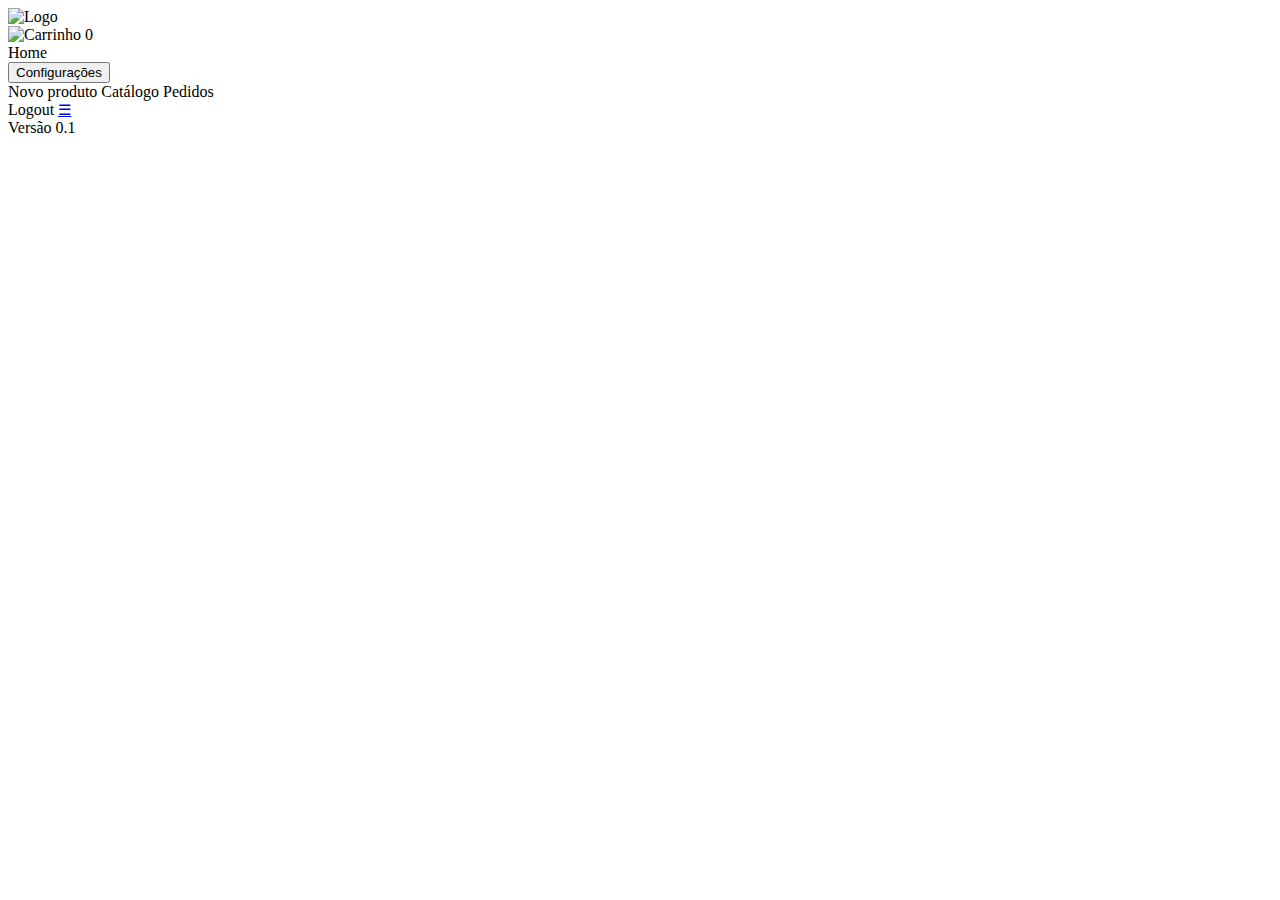
<file: src/main/resources/templates/index.html>
<!DOCTYPE html>
<html>

    <head>
        <title>Início</title>
        <link rel="stylesheet" th:href="@{/css/main.css}" type="text/css">
        <link rel="stylesheet" th:href="@{/css/custom.css}" type="text/css">

        <!-- scripts -->
        <script th:src="@{/js/jquery-3.7.1.min.js}"></script>
        <script th:src="@{/js/ajax.js}"></script>

        <!-- Menu do topo -->
        <link rel="stylesheet" th:href="@{/css/menu-topo.css}" type="text/css">
        <script th:src="@{/js/menu-topo.js}"></script>
    </head>

    <body>

        <header>

            <div class="logotipo">
                <a th:href="@{/}"><img th:src="@{/images/logo.svg}" alt="Logo"></a>
            </div>

            <div class="carrinho" th:unless="${session.isAdmin}">
                <a th:href="@{/pagina-carrinho-compra}" class="carrinho-link">
                    <img th:src="@{/images/carrinho.svg}" alt="Carrinho">
                    <span class="carrinho-quantidade" id="carrinho-quantidade">0</span>
                </a>
            </div>

        </header>

        <nav th:if="${session.isAdmin}">

            <div class="topMenu" id="menuTopNav">

                <a th:href="@{/}">Home</a>

                <div class="topMenuDropDown">

                    <button class="topMenuDropDownBtn">
                        Configurações
                    </button>

                    <div class="topMenuDropDown-content">
                        <a th:href="@{/pagina-novo-produto}">Novo produto</a>
                        <a th:href="@{/pagina-catalogo}">Catálogo</a>
                        <a th:href="@{/pagina-pedidos}">Pedidos</a>
                    </div>

                </div>

                <a th:href="@{/logout}">Logout</a>

                <a href="javascript:void(0);" style="font-size:15px;" class="icon" onclick="menuTopNavFunction()">&#9776;</a>

            </div>

        </nav>

        <main></main>

        <footer>Versão 0.1</footer>

    </body>

</html>
</file>
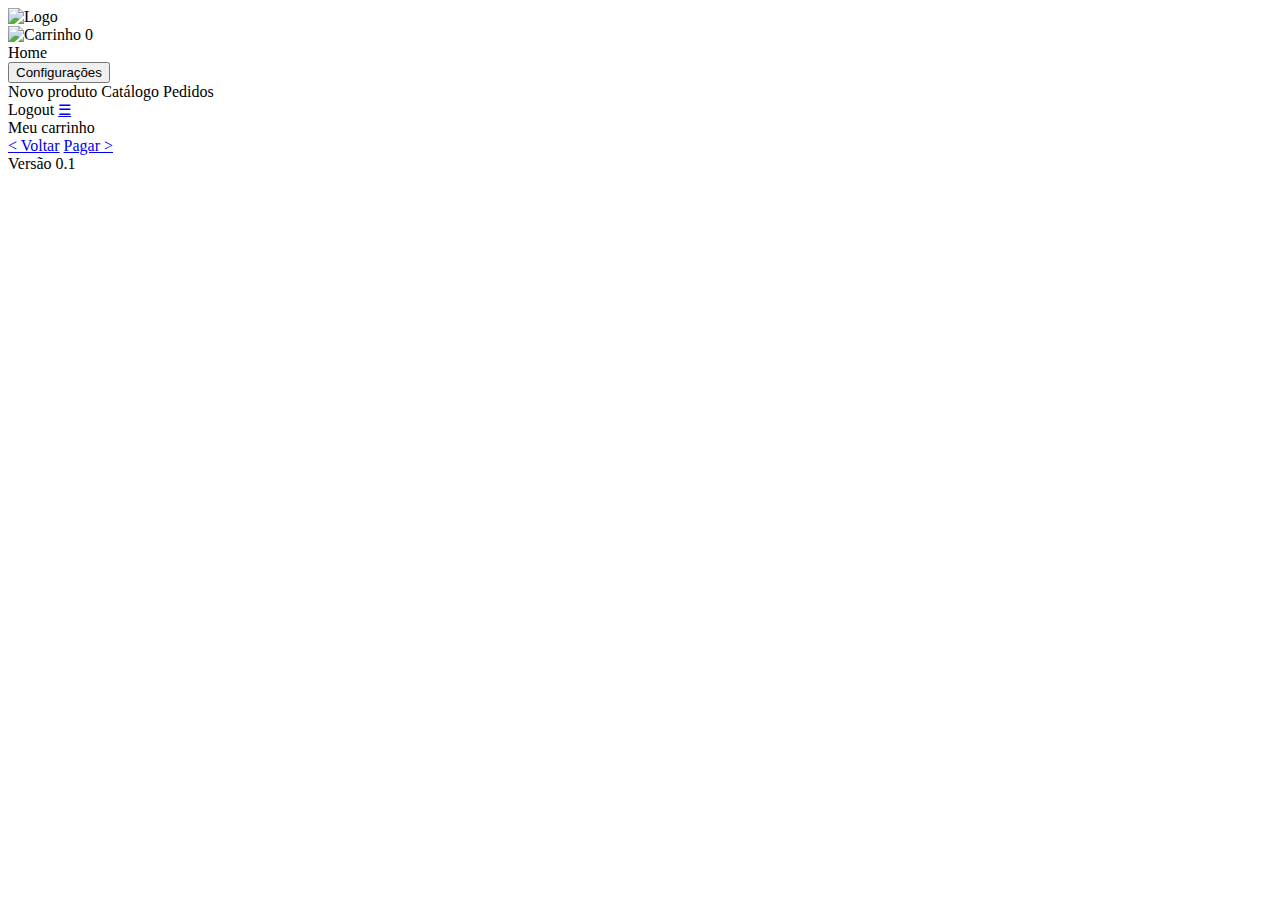
<file: src/main/resources/templates/pagina-carrinho-compra.html>
<!DOCTYPE html>
<html>

    <head>
        <title>Meu carrinho</title>
        <link rel="stylesheet" th:href="@{/css/main.css}" type="text/css">
        <link rel="stylesheet" th:href="@{/css/custom.css}" type="text/css">

        <!-- scripts -->
        <script th:src="@{/js/jquery-3.7.1.min.js}"></script>
        <script th:src="@{/js/ajax.js}"></script>

        <!-- Menu do topo -->
        <link rel="stylesheet" th:href="@{/css/menu-topo.css}" type="text/css">
        <script th:src="@{/js/menu-topo.js}"></script>
    </head>

    <body>

        <header>

            <div class="logotipo">
                <a th:href="@{/}"><img th:src="@{/images/logo.svg}" alt="Logo"></a>
            </div>

            <div class="carrinho" th:unless="${session.isAdmin}">
                <a th:href="@{/pagina-carrinho-compra}" class="carrinho-link">
                    <img th:src="@{/images/carrinho.svg}" alt="Carrinho">
                    <span class="carrinho-quantidade" id="carrinho-quantidade">0</span>
                </a>
            </div>

        </header>

        <nav th:if="${session.isAdmin}">

            <div class="topMenu" id="menuTopNav">

                <a th:href="@{/}">Home</a>

                <div class="topMenuDropDown">

                    <button class="topMenuDropDownBtn">
                        Configurações
                    </button>

                    <div class="topMenuDropDown-content">
                        <a th:href="@{/pagina-novo-produto}">Novo produto</a>
                        <a th:href="@{/pagina-catalogo}">Catálogo</a>
                        <a th:href="@{/pagina-pedidos}">Pedidos</a>
                    </div>

                </div>

                <a th:href="@{/logout}">Logout</a>

                <a href="javascript:void(0);" style="font-size:15px;" class="icon" onclick="menuTopNavFunction()">&#9776;</a>

            </div>

        </nav>

        <main>

            <div class="carrinho-itens-selecionados">

                <div>Meu carrinho</div>

                <div th:each="produto : ${produtos}">

                    <div class="carrinho-itens-selecionados-item">

                        <div>
                            <a th:href="@{/pagina-catalogo?id={id}(id=${produto.id})}" th:text="${produto.quantidade + ' X ' + produto.nome}"></a>
                        </div>

                        <div>
                            <a th:href="@{/pagina-catalogo?id={id}(id=${produto.id})}" th:text="${produto.valor}"></a>
                        </div>

                    </div>

                </div>

                <div class="carrinho-itens-selecionados-total">

                    <div th:text="${total}"></div>

                    <div>
                        <a href="/pagina-catalogo" class="botao-grande-2">< Voltar</a>
                        <a href="/pagina-checkout-inicio" class="botao-grande-1">Pagar ></a>
                    </div>

                </div>

            </div>

        </main>

        <footer>Versão 0.1</footer>

    </body>

</html>
</file>
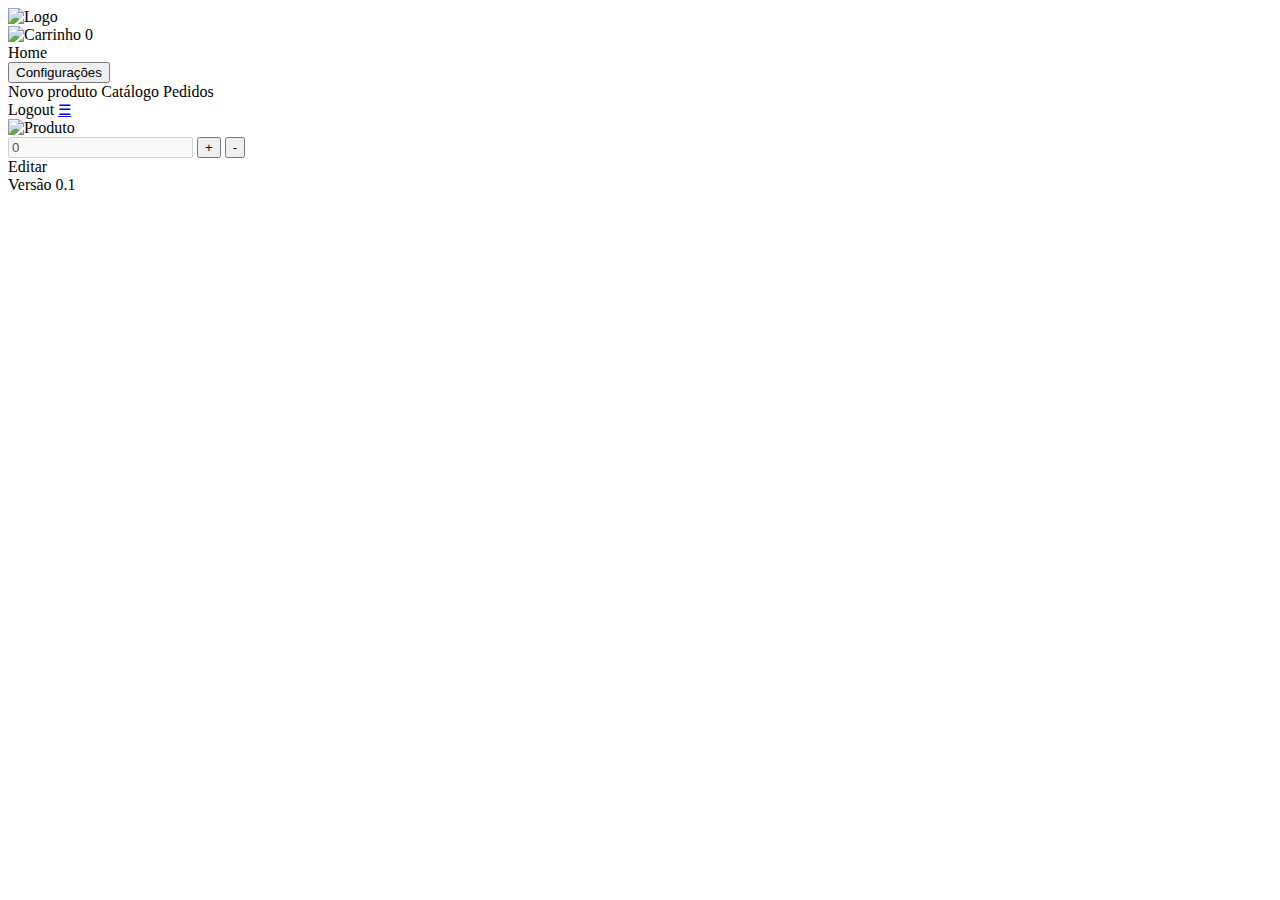
<file: src/main/resources/templates/pagina-catalogo.html>
<!DOCTYPE html>
<html>

    <head>
        <title>Catálogo de produtos</title>
        <link rel="stylesheet" th:href="@{/css/main.css}" type="text/css">
        <link rel="stylesheet" th:href="@{/css/custom.css}" type="text/css">

        <!-- scripts -->
        <script th:src="@{/js/jquery-3.7.1.min.js}"></script>
        <script th:src="@{/js/ajax.js}"></script>

        <!-- Menu do topo -->
        <link rel="stylesheet" th:href="@{/css/menu-topo.css}" type="text/css">
        <script th:src="@{/js/menu-topo.js}"></script>
    </head>

    <body>

        <header>

            <div class="logotipo">
                <a th:href="@{/}"><img th:src="@{/images/logo.svg}" alt="Logo"></a>
            </div>

            <div class="carrinho" th:unless="${session.isAdmin}">
                <a th:href="@{/pagina-carrinho-compra}" class="carrinho-link">
                    <img th:src="@{/images/carrinho.svg}" alt="Carrinho">
                    <span class="carrinho-quantidade" id="carrinho-quantidade">0</span>
                </a>
            </div>

        </header>

        <nav th:if="${session.isAdmin}">

            <div class="topMenu" id="menuTopNav">

                <a th:href="@{/}">Home</a>

                <div class="topMenuDropDown">

                    <button class="topMenuDropDownBtn">
                        Configurações
                    </button>

                    <div class="topMenuDropDown-content">
                        <a th:href="@{/pagina-novo-produto}">Novo produto</a>
                        <a th:href="@{/pagina-catalogo}">Catálogo</a>
                        <a th:href="@{/pagina-pedidos}">Pedidos</a>
                    </div>

                </div>

                <a th:href="@{/logout}">Logout</a>

                <a href="javascript:void(0);" style="font-size:15px;" class="icon" onclick="menuTopNavFunction()">&#9776;</a>

            </div>

        </nav>

        <main>

            <div class="catalogo-produtos">

                <div class="catalogo-produtos-produto" th:each="produto : ${produtos}">

                    <div class="catalogo-produtos-produto-imagem">
                        <img th:src="@{'/uploads/' + ${produto.imagem}}" alt="Produto">
                    </div>

                    <div class="catalogo-produtos-produto-nome" th:text="${produto.nome}"></div>
                    <div class="catalogo-produtos-produto-descricao" th:text="${produto.descricao}"></div>
                    <div class="catalogo-produtos-produto-valor" th:text="${produto.valor}"></div>

                    <div class="catalogo-produtos-produto-adiciona" th:unless="${session.isAdmin}">
                        <input type="text" value="0" th:id="'campo_carrinho_' + ${produto.id}" th:value="${produto.quantidadeSelecionada}" disabled>
                        <button class="botao-grande-1" th:onclick="'addProdutoCarrinho(\'' + ${produto.id} + '\')'">+</button>
                        <button class="botao-grande-2" th:onclick="'deleteProdutoCarrinho(\'' + ${produto.id} + '\')'">-</button>
                    </div>

                    <div class="catalogo-produtos-produto-edita" th:if="${session.isAdmin}">
                        <a th:href="@{/pagina-novo-produto/id/{id}(id=${produto.id})}" class="botao-grande-1">Editar</a>
                    </div>

                </div>

            </div>

        </main>

        <footer>Versão 0.1</footer>

    </body>

</html>
</file>
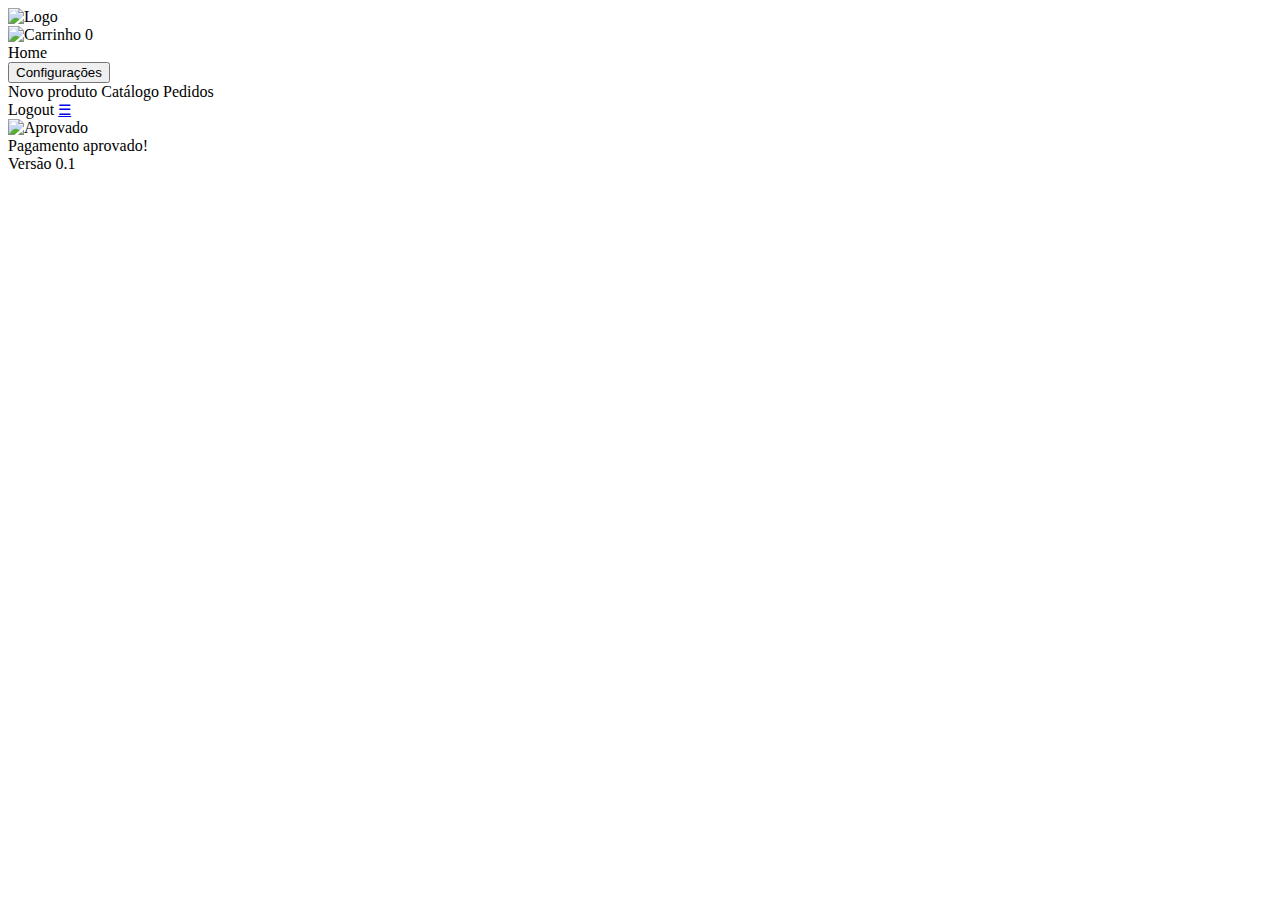
<file: src/main/resources/templates/pagina-checkout-aprovado.html>
<!DOCTYPE html>
<html>

    <head>
        <title>Pagamento aprovado</title>
        <link rel="stylesheet" th:href="@{/css/main.css}" type="text/css">
        <link rel="stylesheet" th:href="@{/css/custom.css}" type="text/css">

        <!-- scripts -->
        <script th:src="@{/js/jquery-3.7.1.min.js}"></script>
        <script th:src="@{/js/ajax.js}"></script>

        <!-- Menu do topo -->
        <link rel="stylesheet" th:href="@{/css/menu-topo.css}" type="text/css">
        <script th:src="@{/js/menu-topo.js}"></script>
    </head>

    <body>

        <header>

            <div class="logotipo">
                <a th:href="@{/}"><img th:src="@{/images/logo.svg}" alt="Logo"></a>
            </div>

            <div class="carrinho" th:unless="${session.isAdmin}">
                <a th:href="@{/pagina-carrinho-compra}" class="carrinho-link">
                    <img th:src="@{/images/carrinho.svg}" alt="Carrinho">
                    <span class="carrinho-quantidade" id="carrinho-quantidade">0</span>
                </a>
            </div>

        </header>

        <nav th:if="${session.isAdmin}">

            <div class="topMenu" id="menuTopNav">

                <a th:href="@{/}">Home</a>

                <div class="topMenuDropDown">

                    <button class="topMenuDropDownBtn">
                        Configurações
                    </button>

                    <div class="topMenuDropDown-content">
                        <a th:href="@{/pagina-novo-produto}">Novo produto</a>
                        <a th:href="@{/pagina-catalogo}">Catálogo</a>
                        <a th:href="@{/pagina-pedidos}">Pedidos</a>
                    </div>

                </div>

                <a th:href="@{/logout}">Logout</a>

                <a href="javascript:void(0);" style="font-size:15px;" class="icon" onclick="menuTopNavFunction()">&#9776;</a>

            </div>

        </nav>

        <main>

            <div class="campo-checkout-aprovacao">

                <div>
                    <img th:src="@{'/images/aprovado.png'}" alt="Aprovado">
                </div>

                <div>
                    Pagamento aprovado!
                </div>

            </div>

        </main>

        <footer>Versão 0.1</footer>

    </body>

</html>
</file>
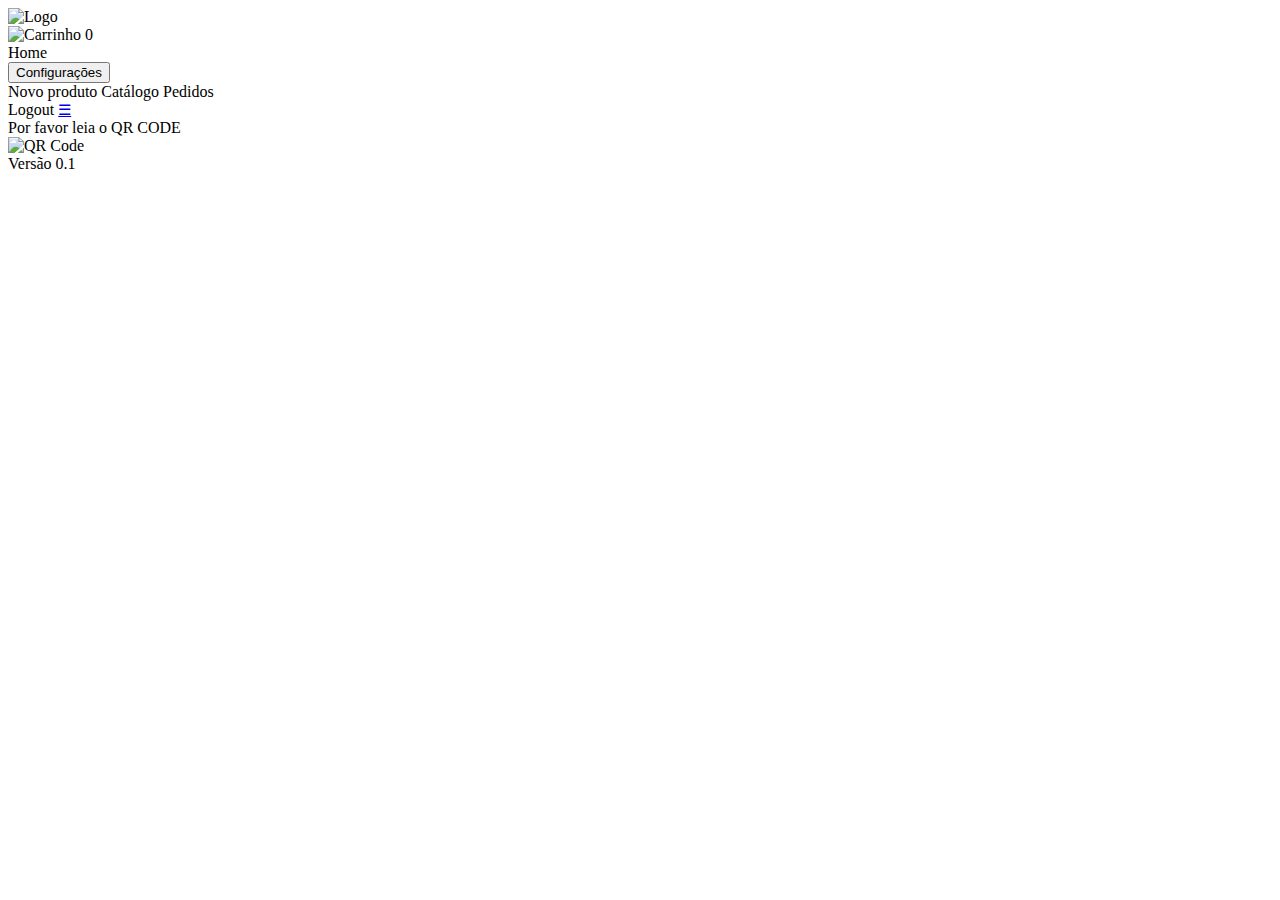
<file: src/main/resources/templates/pagina-checkout-inicio.html>
<!DOCTYPE html>
<html>

    <head>
        <title>Checkout</title>
        <link rel="stylesheet" th:href="@{/css/main.css}" type="text/css">
        <link rel="stylesheet" th:href="@{/css/custom.css}" type="text/css">

        <!-- scripts -->
        <script th:src="@{/js/jquery-3.7.1.min.js}"></script>
        <script th:src="@{/js/ajax.js}"></script>

        <!-- Menu do topo -->
        <link rel="stylesheet" th:href="@{/css/menu-topo.css}" type="text/css">
        <script th:src="@{/js/menu-topo.js}"></script>
    </head>

    <body>

        <header>

            <div class="logotipo">
                <a th:href="@{/}"><img th:src="@{/images/logo.svg}" alt="Logo"></a>
            </div>

            <div class="carrinho" th:unless="${session.isAdmin}">
                <a th:href="@{/pagina-carrinho-compra}" class="carrinho-link">
                    <img th:src="@{/images/carrinho.svg}" alt="Carrinho">
                    <span class="carrinho-quantidade" id="carrinho-quantidade">0</span>
                </a>
            </div>

        </header>

        <nav th:if="${session.isAdmin}">

            <div class="topMenu" id="menuTopNav">

                <a th:href="@{/}">Home</a>

                <div class="topMenuDropDown">

                    <button class="topMenuDropDownBtn">
                        Configurações
                    </button>

                    <div class="topMenuDropDown-content">
                        <a th:href="@{/pagina-novo-produto}">Novo produto</a>
                        <a th:href="@{/pagina-catalogo}">Catálogo</a>
                        <a th:href="@{/pagina-pedidos}">Pedidos</a>
                    </div>

                </div>

                <a th:href="@{/logout}">Logout</a>

                <a href="javascript:void(0);" style="font-size:15px;" class="icon" onclick="menuTopNavFunction()">&#9776;</a>

            </div>

        </nav>

        <main>

            <div class="campo-checkout" th:object="${pagamento}">

                <div>Por favor leia o QR CODE</div>

                <div>
                    <img th:src="@{'/uploads/' + *{qrCode}}" alt="QR Code" th:if="*{qrCode != null}">
                    <img th:src="@{'/images/reprovado.png'}" th:if="*{qrCode == null}">
                </div>

                <div id="idCampoRetornoPagamentoQrCode" th:attr="data-txid=${pagamento.txid}, data-qrcode=${pagamento.qrCode}"></div>

            </div>

        </main>

        <footer>Versão 0.1</footer>

        <!-- scripts pós load -->
        <script th:src="@{/js/script-checkout-qrcode.js}"></script>

    </body>

</html>
</file>
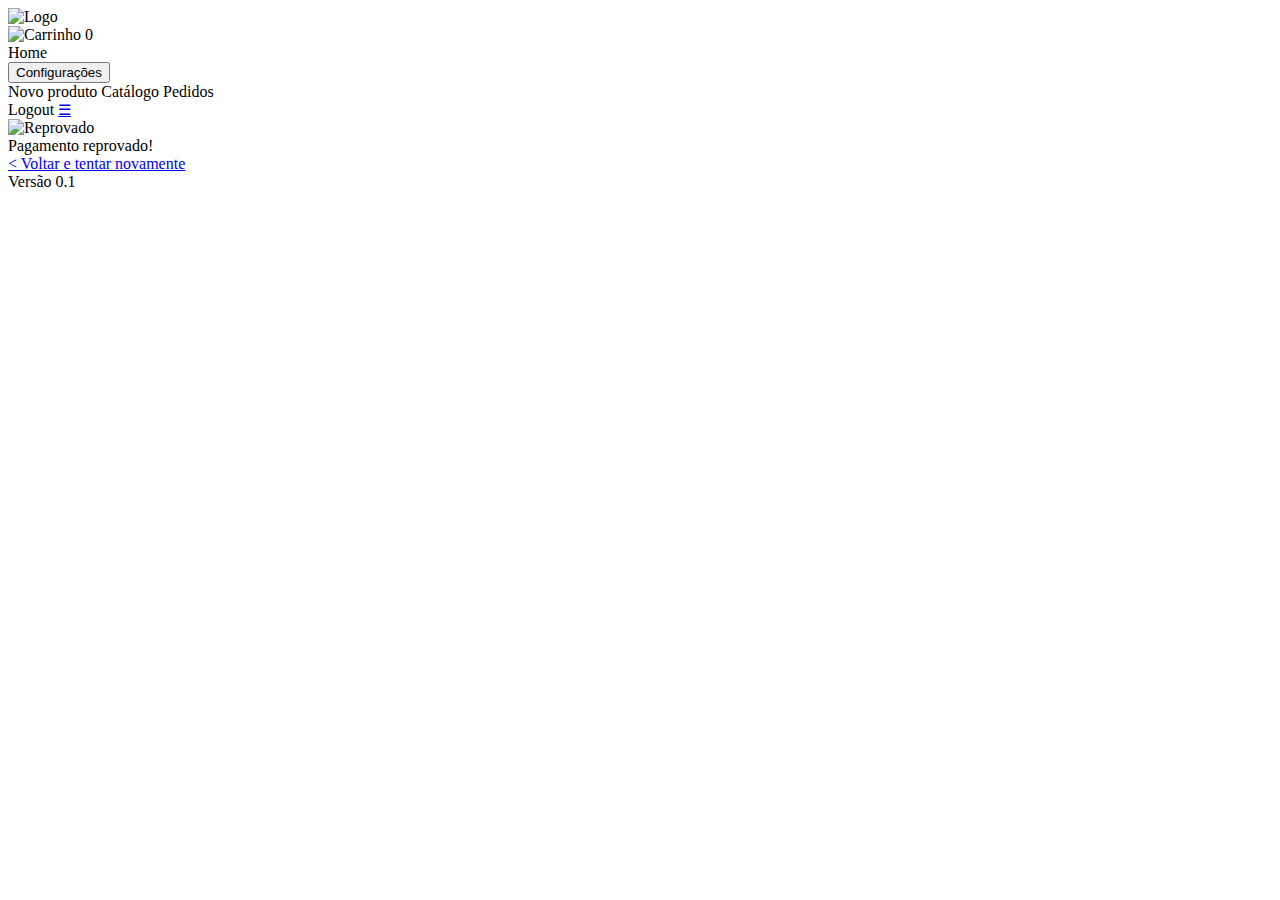
<file: src/main/resources/templates/pagina-checkout-reprovado.html>
<!DOCTYPE html>
<html>

    <head>
        <title>Pagamento reprovado</title>
        <link rel="stylesheet" th:href="@{/css/main.css}" type="text/css">
        <link rel="stylesheet" th:href="@{/css/custom.css}" type="text/css">

        <!-- scripts -->
        <script th:src="@{/js/jquery-3.7.1.min.js}"></script>
        <script th:src="@{/js/ajax.js}"></script>

        <!-- Menu do topo -->
        <link rel="stylesheet" th:href="@{/css/menu-topo.css}" type="text/css">
        <script th:src="@{/js/menu-topo.js}"></script>
    </head>

    <body>

        <header>

            <div class="logotipo">
                <a th:href="@{/}"><img th:src="@{/images/logo.svg}" alt="Logo"></a>
            </div>

            <div class="carrinho" th:unless="${session.isAdmin}">
                <a th:href="@{/pagina-carrinho-compra}" class="carrinho-link">
                    <img th:src="@{/images/carrinho.svg}" alt="Carrinho">
                    <span class="carrinho-quantidade" id="carrinho-quantidade">0</span>
                </a>
            </div>

        </header>

        <nav th:if="${session.isAdmin}">

            <div class="topMenu" id="menuTopNav">

                <a th:href="@{/}">Home</a>

                <div class="topMenuDropDown">

                    <button class="topMenuDropDownBtn">
                        Configurações
                    </button>

                    <div class="topMenuDropDown-content">
                        <a th:href="@{/pagina-novo-produto}">Novo produto</a>
                        <a th:href="@{/pagina-catalogo}">Catálogo</a>
                        <a th:href="@{/pagina-pedidos}">Pedidos</a>
                    </div>

                </div>

                <a th:href="@{/logout}">Logout</a>

                <a href="javascript:void(0);" style="font-size:15px;" class="icon" onclick="menuTopNavFunction()">&#9776;</a>

            </div>

        </nav>

        <main>

            <div class="campo-checkout-aprovacao">

                <div>
                    <img th:src="@{'/images/reprovado.png'}" alt="Reprovado">
                </div>

                <div>
                    Pagamento reprovado!
                </div>

                <div>
                    <a href="/pagina-checkout-inicio" class="botao-grande-3">< Voltar e tentar novamente</a>
                </div>

            </div>

        </main>

        <footer>Versão 0.1</footer>

    </body>

</html>
</file>
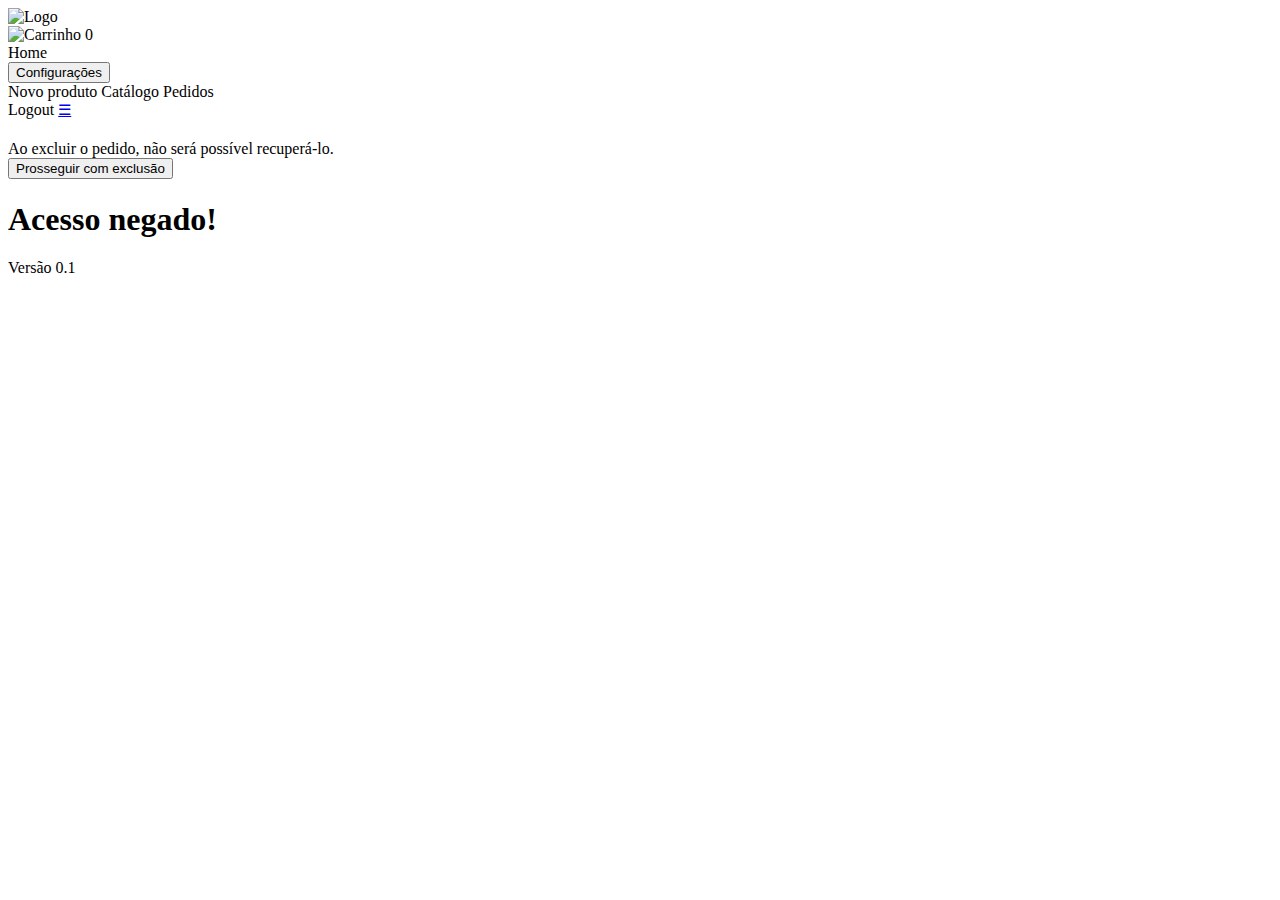
<file: src/main/resources/templates/pagina-delete-pedido.html>
<!DOCTYPE html>
<html>

    <head>
        <title>Exclusão de pedido</title>
        <link rel="stylesheet" th:href="@{/css/main.css}" type="text/css">
        <link rel="stylesheet" th:href="@{/css/custom.css}" type="text/css">

        <!-- scripts -->
        <script th:src="@{/js/jquery-3.7.1.min.js}"></script>
        <script th:src="@{/js/ajax.js}"></script>

        <!-- Menu do topo -->
        <link rel="stylesheet" th:href="@{/css/menu-topo.css}" type="text/css">
        <script th:src="@{/js/menu-topo.js}"></script>
    </head>

    <body>

        <header>

            <div class="logotipo">
                <a th:href="@{/}"><img th:src="@{/images/logo.svg}" alt="Logo"></a>
            </div>

            <div class="carrinho" th:unless="${session.isAdmin}">
                <a th:href="@{/pagina-carrinho-compra}" class="carrinho-link">
                    <img th:src="@{/images/carrinho.svg}" alt="Carrinho">
                    <span class="carrinho-quantidade" id="carrinho-quantidade">0</span>
                </a>
            </div>

        </header>

        <nav th:if="${session.isAdmin}">

            <div class="topMenu" id="menuTopNav">

                <a th:href="@{/}">Home</a>

                <div class="topMenuDropDown">

                    <button class="topMenuDropDownBtn">
                        Configurações
                    </button>

                    <div class="topMenuDropDown-content">
                        <a th:href="@{/pagina-novo-produto}">Novo produto</a>
                        <a th:href="@{/pagina-catalogo}">Catálogo</a>
                        <a th:href="@{/pagina-pedidos}">Pedidos</a>
                    </div>

                </div>

                <a th:href="@{/logout}">Logout</a>

                <a href="javascript:void(0);" style="font-size:15px;" class="icon" onclick="menuTopNavFunction()">&#9776;</a>

            </div>

        </nav>

        <main th:if="${session.isAdmin}" th:object="${pedido}">

            <form th:action="@{/deletePedido}" th:object="${pedido}" method="POST">

                <input type="hidden" name="id" th:field="*{id}" th:if="*{id != 0}">

                <div class="formulario-container">

                    <div class="formulario-container-secao">

                        <div class="formulario-container-secao-campo">
                            <h1 th:text="'Pedido: ' + ${id}"></h1>
                        </div>

                        <div class="formulario-container-secao-campo">
                            Ao excluir o pedido, não será possível recuperá-lo.
                        </div>

                        <div class="formulario-container-secao-envia">

                            <div>
                                <input type="submit" value="Prosseguir com exclusão" class="botao-pequeno-3" id="excluirPedidoButton">
                            </div>

                        </div>

                    </div>

                </div>

            </form>

            <script>

                document.getElementById("excluirPedidoButton").addEventListener("click", function (e) {

                    if (!confirm("Tem certeza de que deseja excluir o pedido?")) {

                        e.preventDefault();

                    }

                });

            </script>

        </main>

        <main th:unless="${session.isAdmin}">
            <h1>Acesso negado!</h1>
        </main>

        <footer>Versão 0.1</footer>

    </body>

</html>
</file>
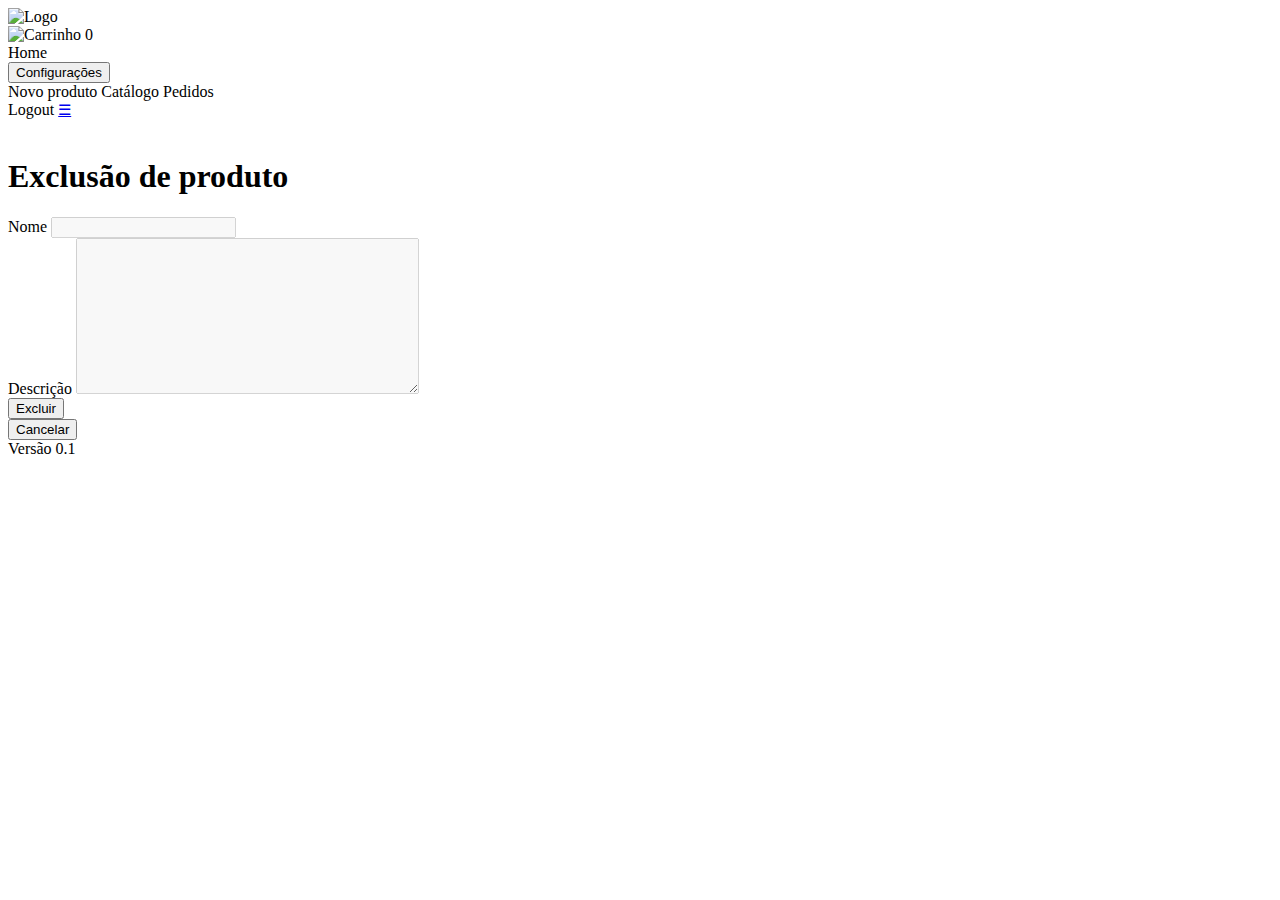
<file: src/main/resources/templates/pagina-delete-produto.html>
<!DOCTYPE html>
<html>

    <head>
        <title>Exclusão de produto</title>
        <link rel="stylesheet" th:href="@{/css/main.css}" type="text/css">
        <link rel="stylesheet" th:href="@{/css/custom.css}" type="text/css">

        <!-- scripts -->
        <script th:src="@{/js/jquery-3.7.1.min.js}"></script>
        <script th:src="@{/js/ajax.js}"></script>

        <!-- Menu do topo -->
        <link rel="stylesheet" th:href="@{/css/menu-topo.css}" type="text/css">
        <script th:src="@{/js/menu-topo.js}"></script>
    </head>

    <body>

        <header>

            <div class="logotipo">
                <a th:href="@{/}"><img th:src="@{/images/logo.svg}" alt="Logo"></a>
            </div>

            <div class="carrinho" th:unless="${session.isAdmin}">
                <a th:href="@{/pagina-carrinho-compra}" class="carrinho-link">
                    <img th:src="@{/images/carrinho.svg}" alt="Carrinho">
                    <span class="carrinho-quantidade" id="carrinho-quantidade">0</span>
                </a>
            </div>

        </header>

        <nav th:if="${session.isAdmin}">

            <div class="topMenu" id="menuTopNav">

                <a th:href="@{/}">Home</a>

                <div class="topMenuDropDown">

                    <button class="topMenuDropDownBtn">
                        Configurações
                    </button>

                    <div class="topMenuDropDown-content">
                        <a th:href="@{/pagina-novo-produto}">Novo produto</a>
                        <a th:href="@{/pagina-catalogo}">Catálogo</a>
                        <a th:href="@{/pagina-pedidos}">Pedidos</a>
                    </div>

                </div>

                <a th:href="@{/logout}">Logout</a>

                <a href="javascript:void(0);" style="font-size:15px;" class="icon" onclick="menuTopNavFunction()">&#9776;</a>

            </div>

        </nav>

        <main>

            <form th:action="@{/deleteProduto}" th:object="${produto}" method="POST" th:if="*{id != 0}">

                <input type="hidden" name="id" th:field="*{id}" th:if="*{id != 0}">
                <input type="hidden" name="imagem" th:field="*{imagem}" th:if="*{id != 0}">

                <div class="formulario-container">

                    <div class="formulario-container-secao">

                        <div class="formulario-container-secao-campo-imagem">

                            <div class="formulario-container-secao-campo-imagem-thumb">
                                <img th:src="@{'/images/logo.svg'}" th:if="*{id == 0 or imagem == null}">
                                <img th:src="@{'/uploads/' + *{imagem}}" th:unless="*{id == 0 or imagem == null}">
                            </div>

                        </div>

                    </div>

                    <div class="formulario-container-secao">

                        <div class="formulario-container-secao-campo">
                            <h1>Exclusão de produto</h1>
                        </div>

                        <div class="formulario-container-secao-campo">
                            <label for="nome">Nome</label>
                            <input type="text" name="nome" th:field="*{nome}" disabled>
                        </div>

                        <div class="formulario-container-secao-campo">
                            <label for="descricao">Descrição</label>
                            <textarea name="descricao" th:field="*{descricao}" cols="40" rows="10" disabled></textarea>
                        </div>

                        <div class="formulario-container-secao-envia">

                            <div>
                                <input type="submit" value="Excluir" class="botao-grande-3" id="excluirProdutoButton">
                            </div>

                            <div>
                                <input type="button" value="Cancelar" class="botao-grande-2" onclick='window.location.href = "/"'>
                            </div>

                        </div>

                    </div>

                </div>

            </form>

            <script>

                document.getElementById("excluirProdutoButton").addEventListener("click", function (e) {

                    if (!confirm("Tem certeza de que deseja excluir o produto?")) {

                        e.preventDefault();

                    }

                });

            </script>

        </main>

        <footer>Versão 0.1</footer>

    </body>

</html>
</file>
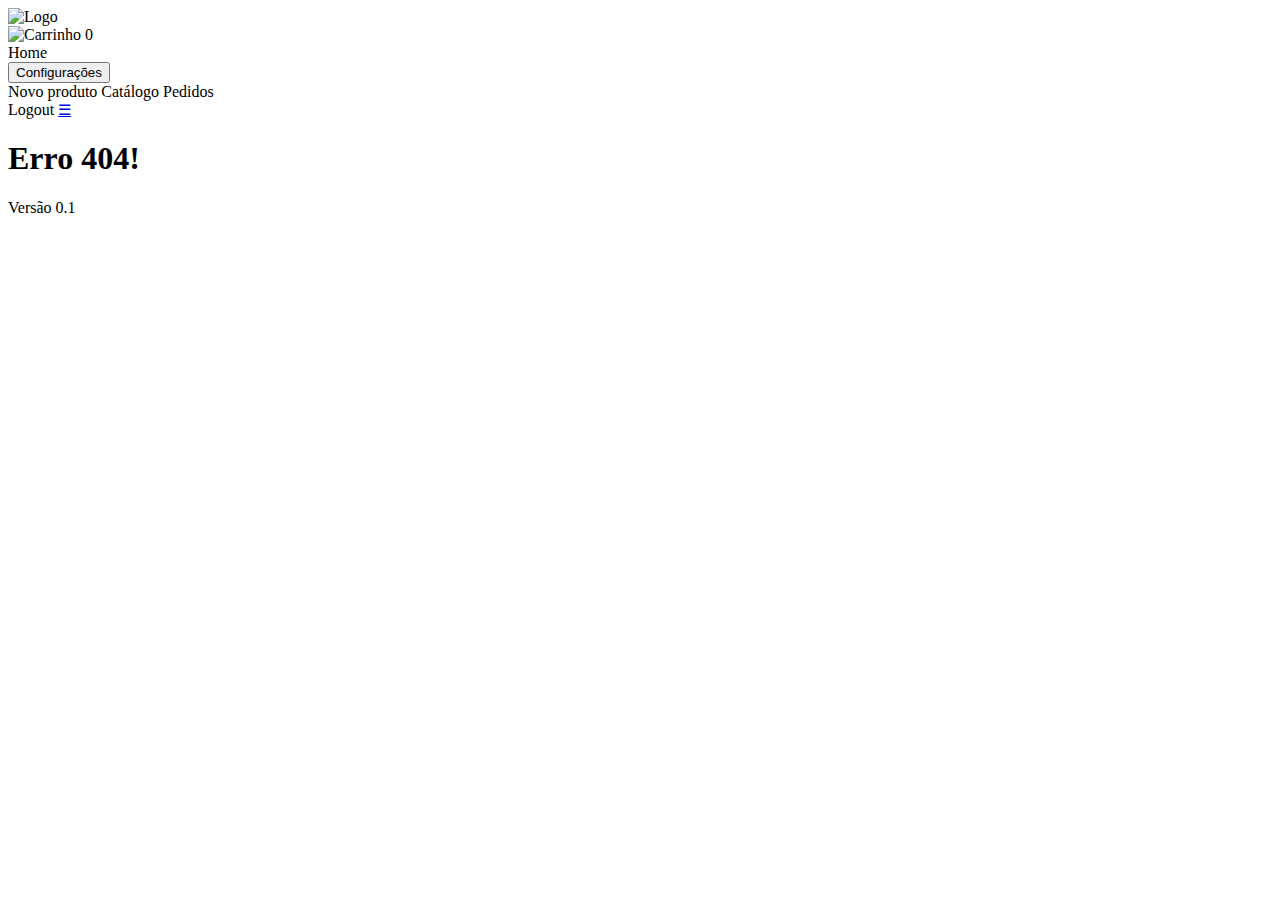
<file: src/main/resources/templates/pagina-erro-404.html>
<!DOCTYPE html>
<html>

    <head>
        <title>Ops!</title>
        <link rel="stylesheet" th:href="@{/css/main.css}" type="text/css">
        <link rel="stylesheet" th:href="@{/css/custom.css}" type="text/css">

        <!-- scripts -->
        <script th:src="@{/js/jquery-3.7.1.min.js}"></script>
        <script th:src="@{/js/ajax.js}"></script>

        <!-- Menu do topo -->
        <link rel="stylesheet" th:href="@{/css/menu-topo.css}" type="text/css">
        <script th:src="@{/js/menu-topo.js}"></script>
    </head>

    <body>

        <header>

            <div class="logotipo">
                <a th:href="@{/}"><img th:src="@{/images/logo.svg}" alt="Logo"></a>
            </div>

            <div class="carrinho" th:unless="${session.isAdmin}">
                <a th:href="@{/pagina-carrinho-compra}" class="carrinho-link">
                    <img th:src="@{/images/carrinho.svg}" alt="Carrinho">
                    <span class="carrinho-quantidade" id="carrinho-quantidade">0</span>
                </a>
            </div>

        </header>

        <nav th:if="${session.isAdmin}">

            <div class="topMenu" id="menuTopNav">

                <a th:href="@{/}">Home</a>

                <div class="topMenuDropDown">

                    <button class="topMenuDropDownBtn">
                        Configurações
                    </button>

                    <div class="topMenuDropDown-content">
                        <a th:href="@{/pagina-novo-produto}">Novo produto</a>
                        <a th:href="@{/pagina-catalogo}">Catálogo</a>
                        <a th:href="@{/pagina-pedidos}">Pedidos</a>
                    </div>

                </div>

                <a th:href="@{/logout}">Logout</a>

                <a href="javascript:void(0);" style="font-size:15px;" class="icon" onclick="menuTopNavFunction()">&#9776;</a>

            </div>

        </nav>

        <main>

            <h1>Erro 404!</h1>

        </main>

        <footer>Versão 0.1</footer>

    </body>

</html>
</file>
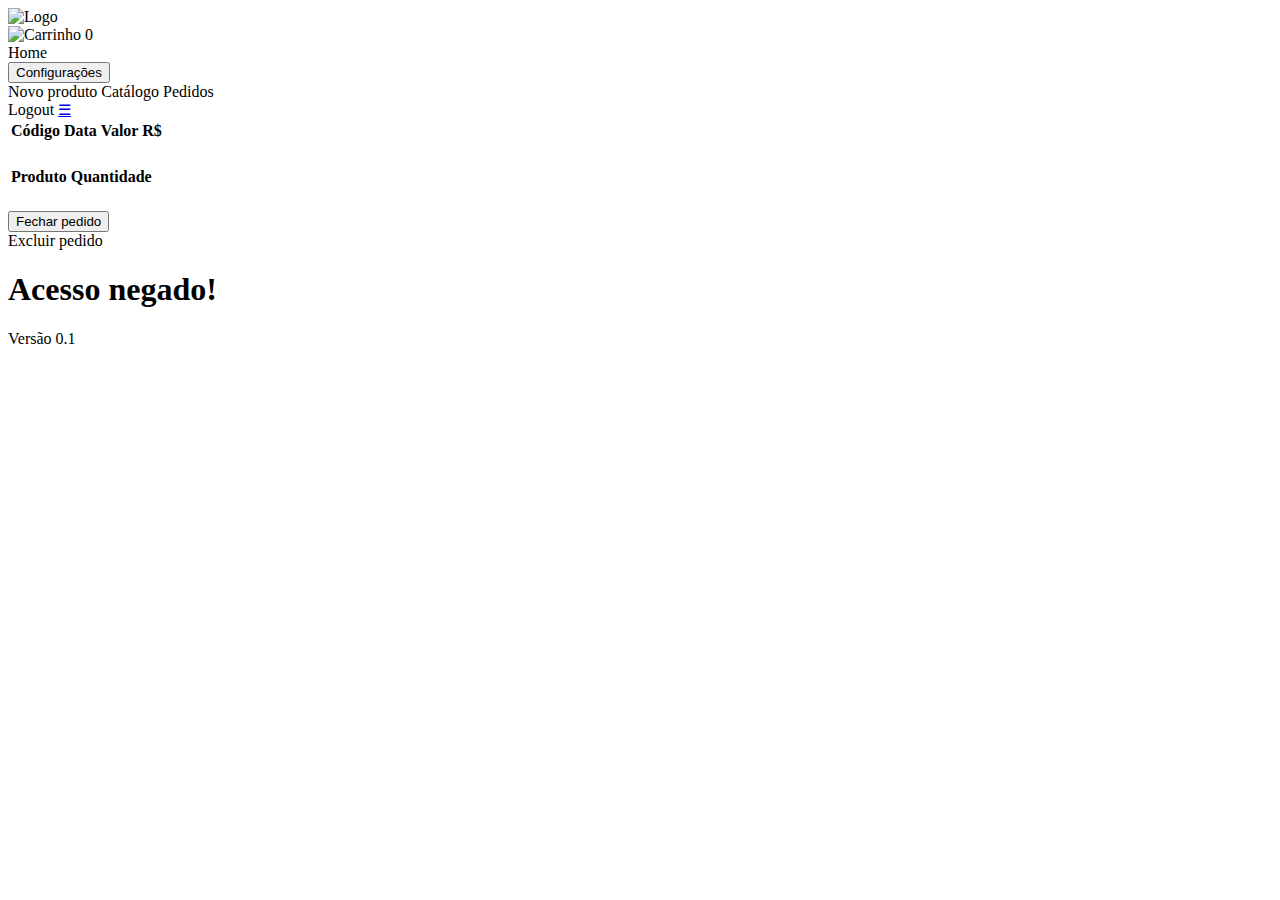
<file: src/main/resources/templates/pagina-finaliza-pedido.html>
<!DOCTYPE html>
<html>

    <head>
        <title>Finalizar pedido</title>
        <link rel="stylesheet" th:href="@{/css/main.css}" type="text/css">
        <link rel="stylesheet" th:href="@{/css/custom.css}" type="text/css">

        <!-- scripts -->
        <script th:src="@{/js/jquery-3.7.1.min.js}"></script>
        <script th:src="@{/js/ajax.js}"></script>

        <!-- Menu do topo -->
        <link rel="stylesheet" th:href="@{/css/menu-topo.css}" type="text/css">
        <script th:src="@{/js/menu-topo.js}"></script>
    </head>

    <body>

        <header>

            <div class="logotipo">
                <a th:href="@{/}"><img th:src="@{/images/logo.svg}" alt="Logo"></a>
            </div>

            <div class="carrinho" th:unless="${session.isAdmin}">
                <a th:href="@{/pagina-carrinho-compra}" class="carrinho-link">
                    <img th:src="@{/images/carrinho.svg}" alt="Carrinho">
                    <span class="carrinho-quantidade" id="carrinho-quantidade">0</span>
                </a>
            </div>

        </header>

        <nav th:if="${session.isAdmin}">

            <div class="topMenu" id="menuTopNav">

                <a th:href="@{/}">Home</a>

                <div class="topMenuDropDown">

                    <button class="topMenuDropDownBtn">
                        Configurações
                    </button>

                    <div class="topMenuDropDown-content">
                        <a th:href="@{/pagina-novo-produto}">Novo produto</a>
                        <a th:href="@{/pagina-catalogo}">Catálogo</a>
                        <a th:href="@{/pagina-pedidos}">Pedidos</a>
                    </div>

                </div>

                <a th:href="@{/logout}">Logout</a>

                <a href="javascript:void(0);" style="font-size:15px;" class="icon" onclick="menuTopNavFunction()">&#9776;</a>

            </div>

        </nav>

        <main th:if="${session.isAdmin}" th:object="${pedido}">

            <table>

                <thead>
                    <tr>
                        <th>Código</th>
                        <th>Data</th>
                        <th>Valor R$</th>
                    </tr>
                </thead>

                <tbody>

                    <tr>
                        <td th:text="*{id}"></td>
                        <td th:text="*{data}"></td>
                        <td th:text="*{valor}"></td>
                    </tr>

                </tbody>

            </table>

            <br>

            <table>

                <thead>
                    <tr>
                        <th>Produto</th>    
                        <th>Quantidade</th>                                      
                    </tr>
                </thead>

                <tbody>

                    <tr th:each="entry : ${pedido.itens.entrySet()}">
                        <td th:text="${entry.key}"></td>
                        <td th:text="${entry.value}"></td>
                    </tr>

                </tbody>

            </table>

            <br>

            <form th:action="@{/finalizaPedido}" th:object="${pedido}" method="POST">

                <input type="hidden" name="id" th:field="*{id}" th:if="*{id != 0}">

                <div class="formulario-container">

                    <div class="formulario-container-secao">

                        <div class="formulario-container-secao-envia">

                            <div th:if="*{finalizado == false}">
                                <input type="submit" value="Fechar pedido" class="botao-pequeno-1" id="fecharPedidoButton">
                            </div>                        

                            <div th:if="*{id != 0}">
                                <a th:href="@{/pagina-delete-pedido/id/{id}(id=*{id})}" class="botao-pequeno-3">Excluir pedido</a>
                            </div>

                        </div>

                    </div>

                </div>

            </form>

            <script>

                document.getElementById("fecharPedidoButton").addEventListener("click", function (e) {

                    if (!confirm("Tem certeza de que deseja fechar o pedido?")) {

                        e.preventDefault();

                    }

                });

            </script>

        </main>

        <main th:unless="${session.isAdmin}">
            <h1>Acesso negado!</h1>
        </main>

        <footer>Versão 0.1</footer>

    </body>

</html>
</file>
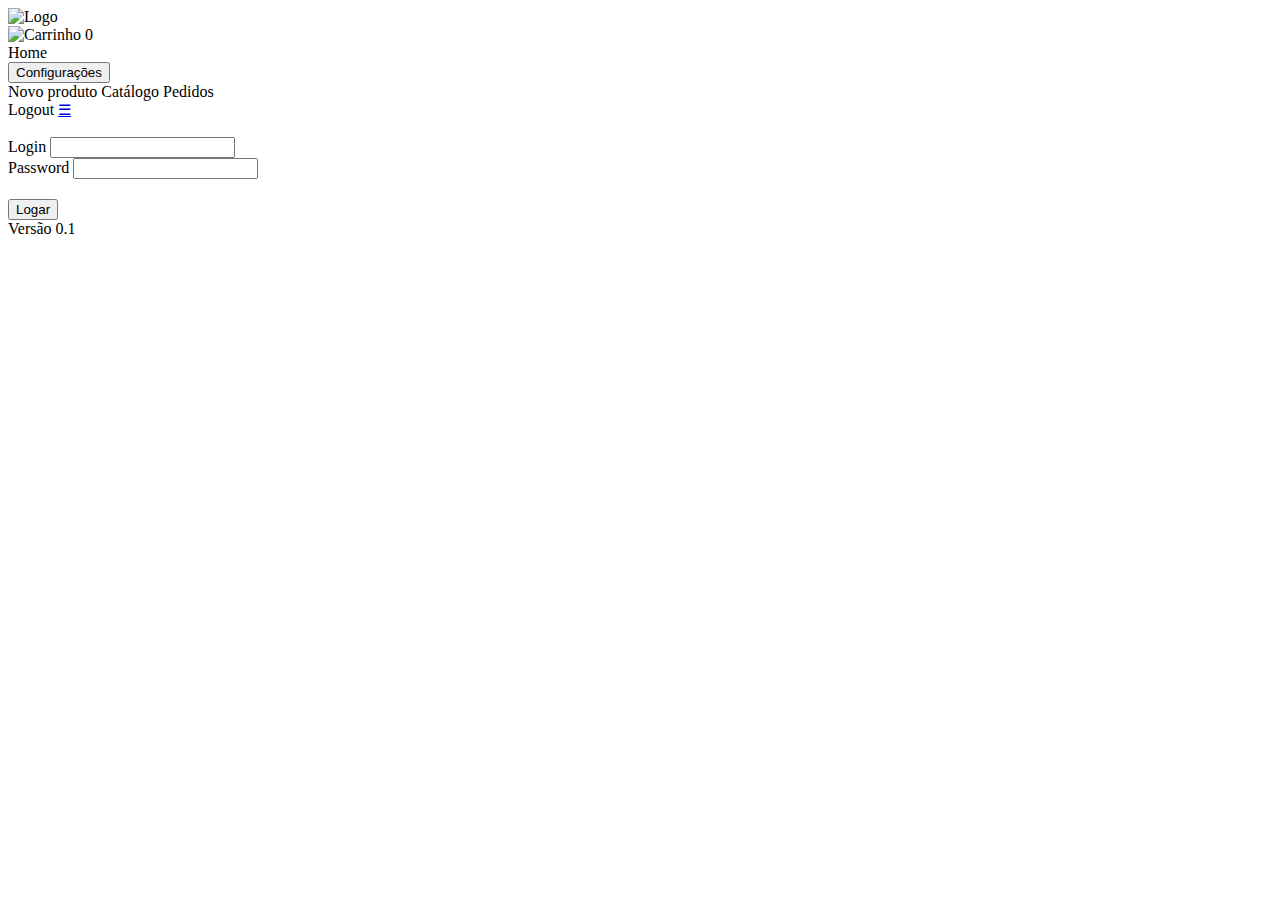
<file: src/main/resources/templates/pagina-login.html>
<!DOCTYPE html>
<html>

    <head>
        <title>Login</title>
        <link rel="stylesheet" th:href="@{/css/main.css}" type="text/css">
        <link rel="stylesheet" th:href="@{/css/custom.css}" type="text/css">

        <!-- scripts -->
        <script th:src="@{/js/jquery-3.7.1.min.js}"></script>
        <script th:src="@{/js/ajax.js}"></script>

        <!-- Menu do topo -->
        <link rel="stylesheet" th:href="@{/css/menu-topo.css}" type="text/css">
        <script th:src="@{/js/menu-topo.js}"></script>
    </head>

    <body>

        <header>

            <div class="logotipo">
                <a th:href="@{/}"><img th:src="@{/images/logo.svg}" alt="Logo"></a>
            </div>

            <div class="carrinho" th:unless="${session.isAdmin}">
                <a th:href="@{/pagina-carrinho-compra}" class="carrinho-link">
                    <img th:src="@{/images/carrinho.svg}" alt="Carrinho">
                    <span class="carrinho-quantidade" id="carrinho-quantidade">0</span>
                </a>
            </div>

        </header>

        <nav th:if="${session.isAdmin}">

            <div class="topMenu" id="menuTopNav">

                <a th:href="@{/}">Home</a>

                <div class="topMenuDropDown">

                    <button class="topMenuDropDownBtn">
                        Configurações
                    </button>

                    <div class="topMenuDropDown-content">
                        <a th:href="@{/pagina-novo-produto}">Novo produto</a>
                        <a th:href="@{/pagina-catalogo}">Catálogo</a>
                        <a th:href="@{/pagina-pedidos}">Pedidos</a>
                    </div>

                </div>

                <a th:href="@{/logout}">Logout</a>

                <a href="javascript:void(0);" style="font-size:15px;" class="icon" onclick="menuTopNavFunction()">&#9776;</a>

            </div>

        </nav>

        <main>

            <form th:action="@{/loginSistema}" method="POST" th:object="${logindto}">

                <div class="formulario-container">

                    <div class="formulario-container-secao">

                        <div class="formulario-container-secao-campo-imagem">

                            <div class="formulario-container-secao-campo-imagem-thumb">
                                <img th:src="@{'/images/login.svg'}">
                            </div>

                        </div>

                    </div>

                    <div class="formulario-container-secao">

                        <div class="formulario-container-secao-campo">
                            <label for="login">Login</label>
                            <input type="text" name="login" th:field="*{login}">
                        </div>

                        <div class="formulario-container-secao-campo">
                            <label for="password">Password</label>
                            <input type="password" name="password" th:field="*{password}">
                        </div>

                        <div class="formulario-container-secao-campo" th:unless="${session.isAdmin}">
                            <h2 th:text="${session.mensagemlogin}"></h2>
                        </div>

                        <div class="formulario-container-secao-envia">

                            <div>
                                <input type="submit" value="Logar" class="botao-grande-1">
                            </div>

                        </div>

                    </div>

                </div>

            </form>

        </main>

        <footer>Versão 0.1</footer>

    </body>

</html>
</file>
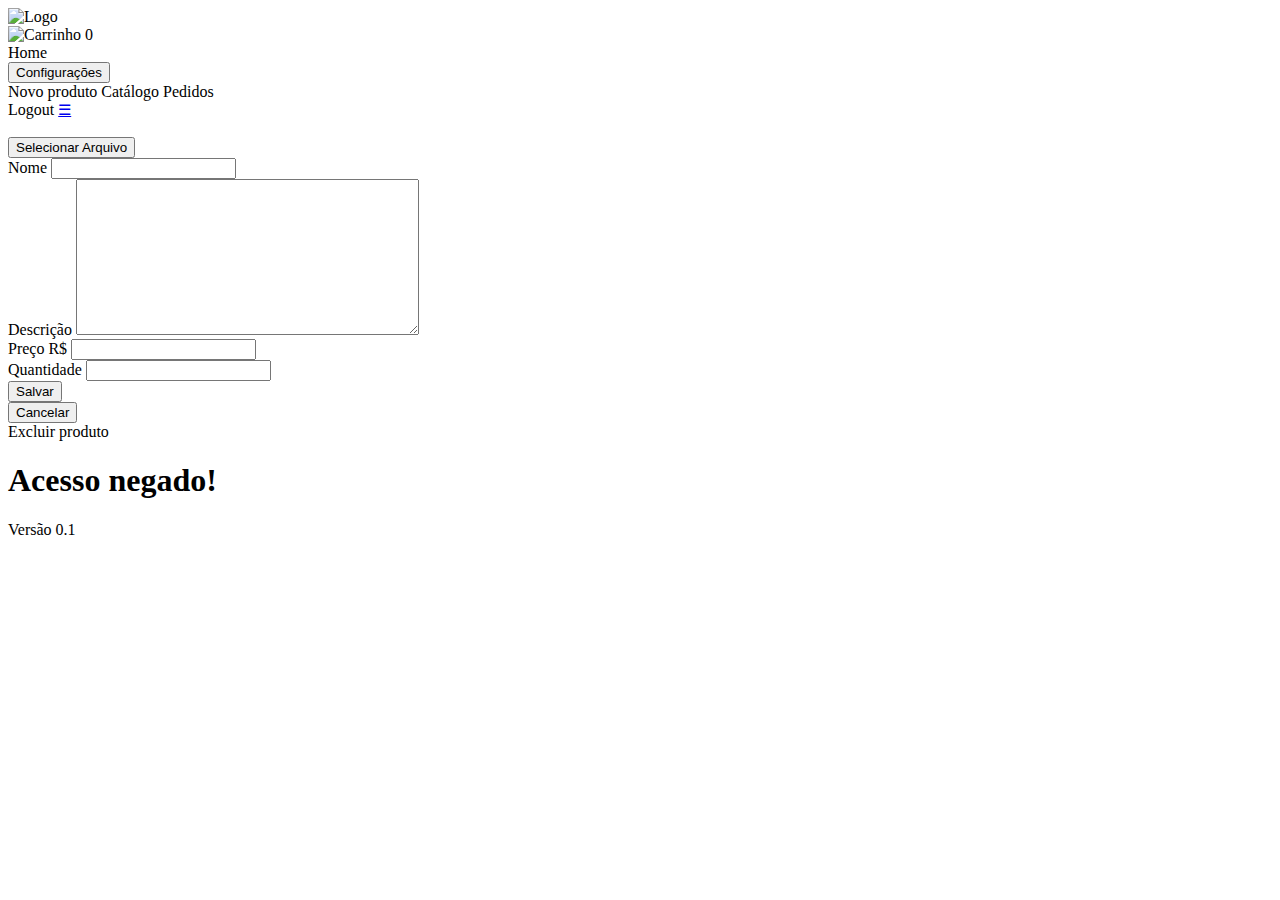
<file: src/main/resources/templates/pagina-novo-produto.html>
<!DOCTYPE html>
<html>

    <head>
        <title>Novo produto</title>
        <link rel="stylesheet" th:href="@{/css/main.css}" type="text/css">
        <link rel="stylesheet" th:href="@{/css/custom.css}" type="text/css">

        <!-- scripts -->
        <script th:src="@{/js/jquery-3.7.1.min.js}"></script>
        <script th:src="@{/js/ajax.js}"></script>

        <!-- Menu do topo -->
        <link rel="stylesheet" th:href="@{/css/menu-topo.css}" type="text/css">
        <script th:src="@{/js/menu-topo.js}"></script>
    </head>

    <body>

        <header>

            <div class="logotipo">
                <a th:href="@{/}"><img th:src="@{/images/logo.svg}" alt="Logo"></a>
            </div>

            <div class="carrinho" th:unless="${session.isAdmin}">
                <a th:href="@{/pagina-carrinho-compra}" class="carrinho-link">
                    <img th:src="@{/images/carrinho.svg}" alt="Carrinho">
                    <span class="carrinho-quantidade" id="carrinho-quantidade">0</span>
                </a>
            </div>

        </header>

        <nav th:if="${session.isAdmin}">

            <div class="topMenu" id="menuTopNav">

                <a th:href="@{/}">Home</a>

                <div class="topMenuDropDown">

                    <button class="topMenuDropDownBtn">
                        Configurações
                    </button>

                    <div class="topMenuDropDown-content">
                        <a th:href="@{/pagina-novo-produto}">Novo produto</a>
                        <a th:href="@{/pagina-catalogo}">Catálogo</a>
                        <a th:href="@{/pagina-pedidos}">Pedidos</a>
                    </div>

                </div>

                <a th:href="@{/logout}">Logout</a>

                <a href="javascript:void(0);" style="font-size:15px;" class="icon" onclick="menuTopNavFunction()">&#9776;</a>

            </div>

        </nav>

        <main th:if="${session.isAdmin}">

            <form th:action="@{/addProduto}" th:object="${produto}" method="POST" enctype="multipart/form-data">

                <input type="hidden" name="id" th:field="*{id}" th:if="*{id != 0}">
                <input type="hidden" name="imagem" th:field="*{imagem}" th:if="*{id != 0}">

                <div class="formulario-container">

                    <div class="formulario-container-secao">

                        <div class="formulario-container-secao-campo-imagem">

                            <div class="formulario-container-secao-campo-imagem-thumb">
                                <img th:src="@{'/images/logo.svg'}" th:if="*{id == 0 or imagem == null}">
                                <img th:src="@{'/uploads/' + *{imagem}}" th:unless="*{id == 0 or imagem == null}">
                            </div>

                            <div class="formulario-container-secao-campo-imagem-file">
                                <input type="file" name="file" id="file" style="display: none;" accept="image/*">
                                <button type="button" class="botao-grande-1" onclick="document.getElementById('file').click();">Selecionar Arquivo</button>
                            </div>

                        </div>

                    </div>

                    <div class="formulario-container-secao">

                        <div class="formulario-container-secao-campo">
                            <label for="nome">Nome</label>
                            <input type="text" name="nome" th:field="*{nome}" required>
                        </div>

                        <div class="formulario-container-secao-campo">
                            <label for="descricao">Descrição</label>
                            <textarea name="descricao" th:field="*{descricao}" cols="40" rows="10" required></textarea>
                        </div>

                        <div class="formulario-container-secao-campo">
                            <label for="valor">Preço R$</label>
                            <input type="text" name="valor" th:field="*{valor}" pattern="[0-9]+(\.[0-9]{1,2})?" required>
                        </div>

                        <div class="formulario-container-secao-campo">
                            <label for="quantidade">Quantidade</label>
                            <input type="text" name="quantidade" th:field="*{quantidade}" pattern="[0-9]+(\.[0-9]{1,2})?" required>
                        </div>

                        <div class="formulario-container-secao-envia">

                            <div>
                                <input type="submit" value="Salvar" class="botao-grande-1">
                            </div>

                            <div th:if="*{id == 0}">
                                <input type="button" value="Cancelar" class="botao-grande-2" onclick='window.location.href = "/"'>
                            </div>

                            <div th:if="*{id != 0}">
                                <a th:href="@{/pagina-delete-produto/produto/{id}(id=*{id})}" class="botao-grande-3">Excluir produto</a>
                            </div>

                        </div>

                    </div>

                </div>

            </form>

        </main>

        <main th:unless="${session.isAdmin}">
            <h1>Acesso negado!</h1>
        </main>

        <footer>Versão 0.1</footer>

    </body>

</html>
</file>
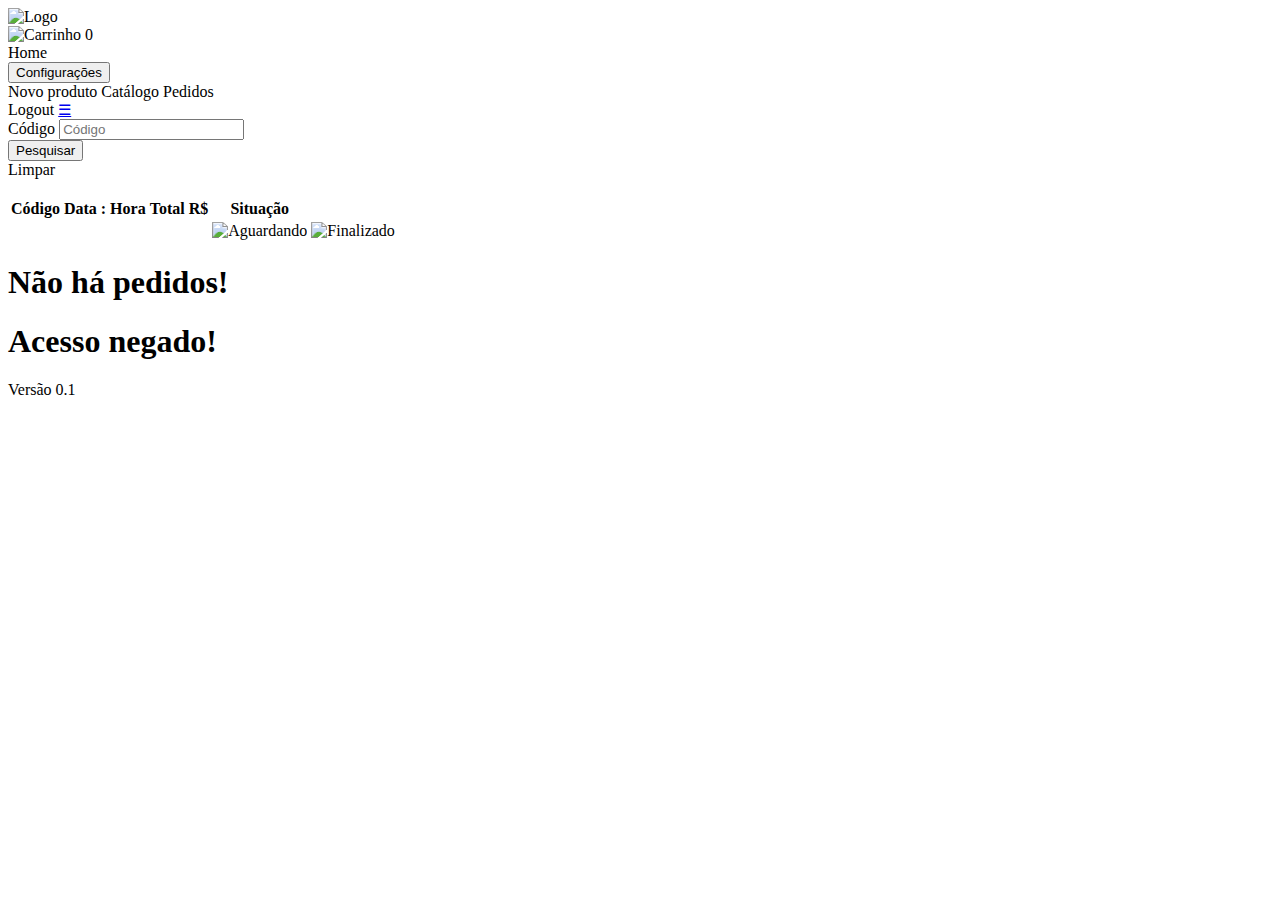
<file: src/main/resources/templates/pagina-pedidos.html>
<!DOCTYPE html>
<html>

    <head>
        <title>Pedidos efetuados</title>
        <link rel="stylesheet" th:href="@{/css/main.css}" type="text/css">
        <link rel="stylesheet" th:href="@{/css/custom.css}" type="text/css">

        <!-- scripts -->
        <script th:src="@{/js/jquery-3.7.1.min.js}"></script>
        <script th:src="@{/js/ajax.js}"></script>

        <!-- Menu do topo -->
        <link rel="stylesheet" th:href="@{/css/menu-topo.css}" type="text/css">
        <script th:src="@{/js/menu-topo.js}"></script>
    </head>

    <body>

        <header>

            <div class="logotipo">
                <a th:href="@{/}"><img th:src="@{/images/logo.svg}" alt="Logo"></a>
            </div>

            <div class="carrinho" th:unless="${session.isAdmin}">
                <a th:href="@{/pagina-carrinho-compra}" class="carrinho-link">
                    <img th:src="@{/images/carrinho.svg}" alt="Carrinho">
                    <span class="carrinho-quantidade" id="carrinho-quantidade">0</span>
                </a>
            </div>

        </header>

        <nav th:if="${session.isAdmin}">

            <div class="topMenu" id="menuTopNav">

                <a th:href="@{/}">Home</a>

                <div class="topMenuDropDown">

                    <button class="topMenuDropDownBtn">
                        Configurações
                    </button>

                    <div class="topMenuDropDown-content">
                        <a th:href="@{/pagina-novo-produto}">Novo produto</a>
                        <a th:href="@{/pagina-catalogo}">Catálogo</a>
                        <a th:href="@{/pagina-pedidos}">Pedidos</a>
                    </div>

                </div>

                <a th:href="@{/logout}">Logout</a>

                <a href="javascript:void(0);" style="font-size:15px;" class="icon" onclick="menuTopNavFunction()">&#9776;</a>

            </div>

        </nav>

        <main th:if="${session.isAdmin}">

            <form th:action="@{/pagina-pedidos}" method="GET">

                <div class="formulario-container">

                    <div class="formulario-container-secao">

                        <div class="formulario-container-secao-campo">
                            <label for="id">Código</label>
                            <input type="text" id="id" name="id" placeholder="Código" class="form-input">
                        </div>

                        <div class="formulario-container-secao-envia">

                            <div>
                                <input type="submit" class="botao-pequeno-1" value="Pesquisar">
                            </div>

                            <div>
                                <a th:href="@{/pagina-pedidos}" class="botao-pequeno-3">Limpar</a>
                            </div>

                        </div>

                    </div>

                </div>

            </form>

            <br>

            <table th:if="${pedidos.size() > 0}">

                <thead>
                    <tr>
                        <th>Código</th>
                        <th>Data : Hora</th>
                        <th>Total R$</th>
                        <th>Situação</th>
                    </tr>
                </thead>

                <tbody>

                    <tr th:each="pedido : ${pedidos}">

                        <td th:text="${pedido.id}"></td>
                        <td th:text="${pedido.data}"></td>
                        <td th:text="${pedido.valor}"></td>

                        <td th:if="${pedido.finalizado == false}">

                            <a th:href="@{/pagina-finaliza-pedido/id/{id}(id=${pedido.id})}">
                                <img th:src="@{/images/aguardando.png}" alt="Aguardando">
                            </a>

                        </td>

                        <td th:if="${pedido.finalizado == true}">

                            <a th:href="@{/pagina-finaliza-pedido/id/{id}(id=${pedido.id})}">
                                <img th:src="@{/images/check.png}" alt="Finalizado">
                            </a>

                        </td>

                    </tr>

                </tbody>
            </table>

            <div th:if="${pedidos.size() == 0}">
                <h1>Não há pedidos!</h1>
            </div>

        </main>

        <main th:unless="${session.isAdmin}">
            <h1>Acesso negado!</h1>
        </main>

        <footer>Versão 0.1</footer>

    </body>

</html>
</file>
